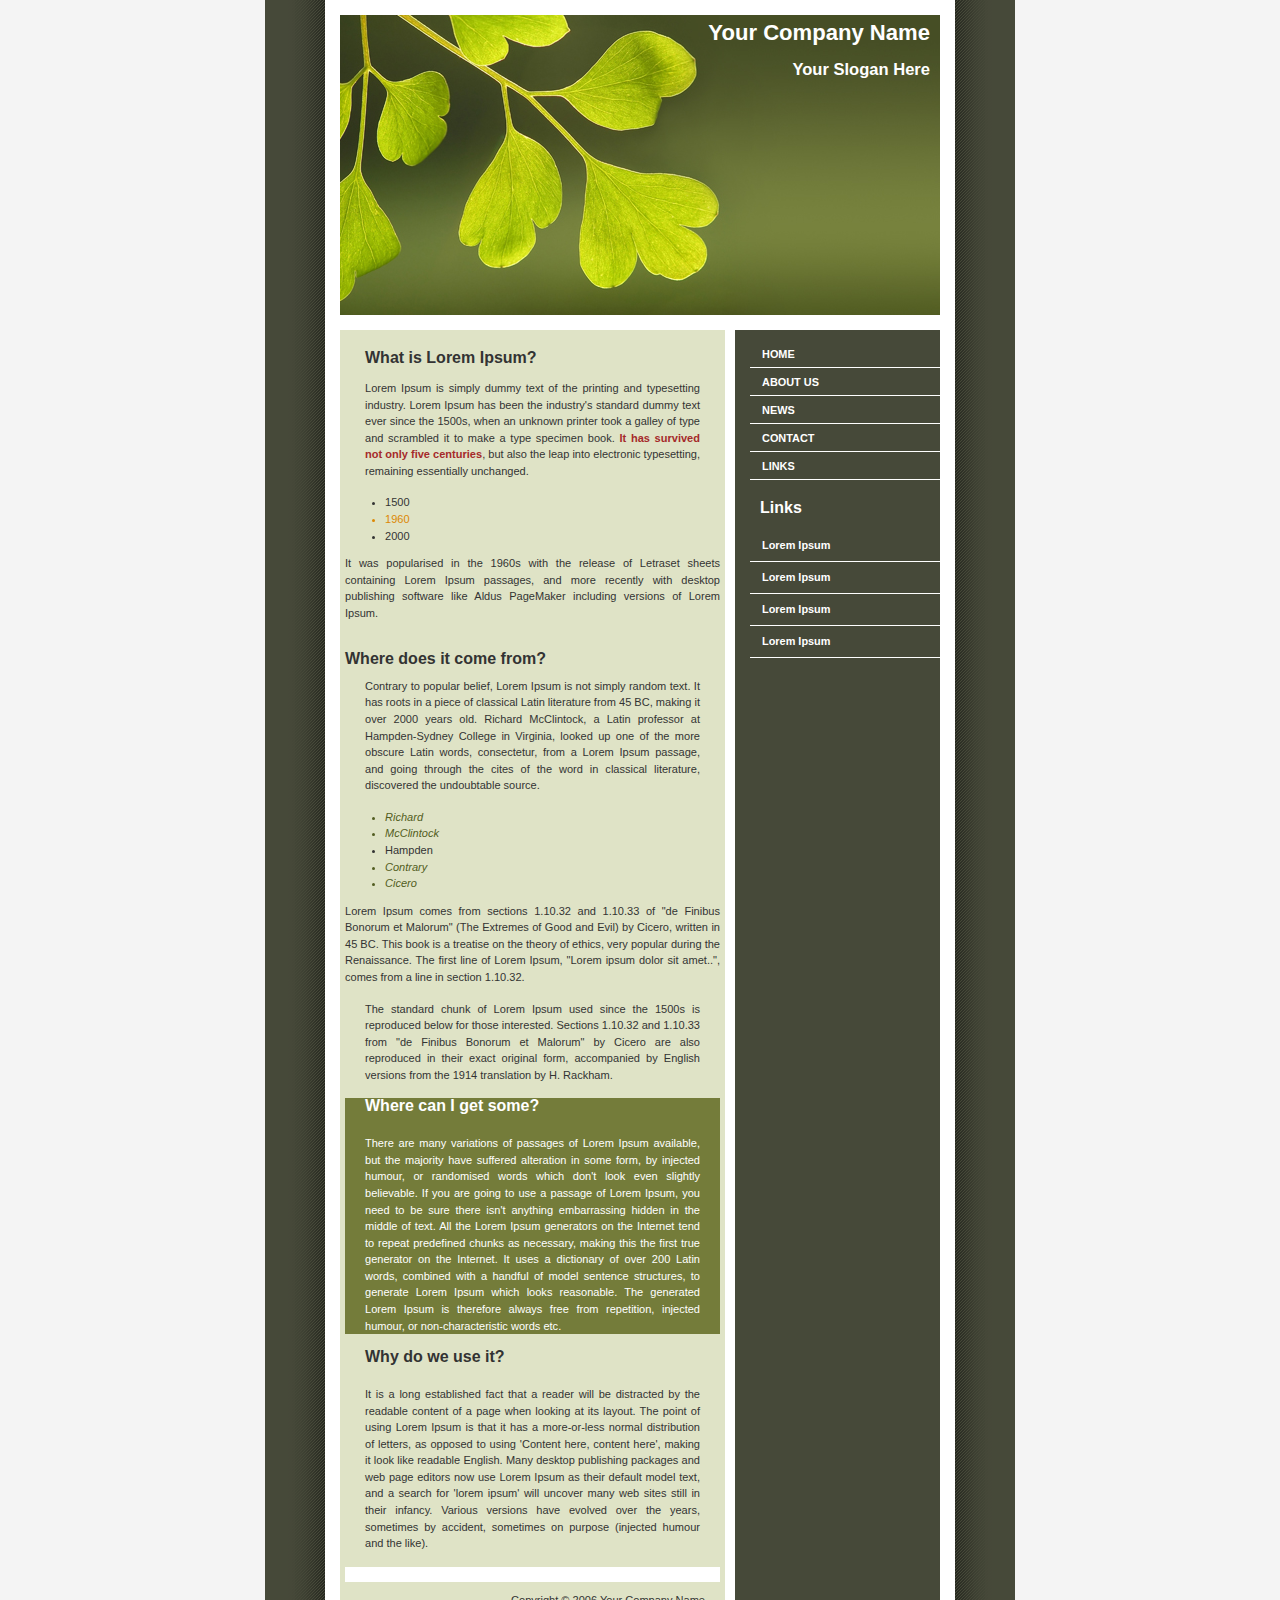
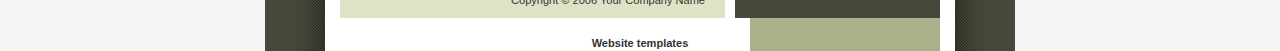
<file: intermidiate/index.html>
<!DOCTYPE html PUBLIC "-//W3C//DTD XHTML 1.0 Strict//EN"
	"http://www.w3.org/TR/xhtml1/DTD/xhtml1-strict.dtd">
<html xmlns="http://www.w3.org/1999/xhtml" xml:lang="en" >
<head>
	<meta http-equiv="content-type" content="text/html; charset=iso-8859-1" />
	<title>Your Company Name</title>
	<link rel="stylesheet" type="text/css" media="screen" href="style.css" />

	<!-- Your CSS goes here -->
	<style>
		#participation{
			background-color: #747C3A;
			color: white;
		}
/* 		.danger span:not(.p2){
			color:  brown;
		} */
		#explanation .danger {
			font-weight: bold;
			color:  brown;
		}

		

		#philosophy ul li:not(.strong){
			color: #525D21;
			font-style: italic;
		}


		.years .strong {
			color: #DD8804;
		}

		#philosophy .strong {

		}
	</style>

</head>
<body>

	<div id="container">
		<div id="intro">
			<div id="pageHeader">
				<h1><span>Your Company Name</span></h1>
				<h2><span>Your Slogan Here</span></h2>
			</div>
		</div>
		<div id="supportingText">
			<div id="explanation">
				<h3><span>What is Lorem Ipsum?</span></h3>
				<p class="p1"><span>Lorem Ipsum is simply dummy text of the printing and typesetting industry. Lorem Ipsum has been the industry's standard dummy text ever since the 1500s, when an unknown printer took a galley of type and scrambled it to make a type specimen book. <span class="danger">It has survived not only five centuries</span>, but also the leap into electronic typesetting, remaining essentially unchanged. 
					<ul>
						<span class="years">
							<li>1500</li>
							<li class="strong">1960</li>
							<li>2000</li>
						</span>
					</ul>
					It was popularised in the 1960s with the release of Letraset sheets containing Lorem Ipsum passages, and more recently with desktop publishing software like Aldus PageMaker including versions of Lorem Ipsum.</span></p>
				</div>
				<div id="philosophy">
					<h3><span>Where does it come from?</span></h3>
					<p class="p1"><span>Contrary to popular belief, Lorem Ipsum is not simply random text. It has roots in a piece of classical Latin literature from 45 BC, making it over 2000 years old. Richard McClintock, a Latin professor at Hampden-Sydney College in Virginia, looked up one of the more obscure Latin words, consectetur, from a Lorem Ipsum passage, and going through the cites of the word in classical literature, discovered the undoubtable source. 

						<ul>
							<li>Richard</li>
							<li>McClintock</li>
							<span>
								<li class="strong">Hampden</li>
							</span>
							<li>Contrary</li>
							<li>Cicero</li>
						</ul>

						Lorem Ipsum comes from sections 1.10.32 and 1.10.33 of "de Finibus Bonorum et Malorum" (The Extremes of Good and Evil) by Cicero, written in 45 BC. This book is a treatise on the theory of ethics, very popular during the Renaissance. The first line of Lorem Ipsum, "Lorem ipsum dolor sit amet..", comes from a line in section 1.10.32.</span></p>
						<p class="p2"><span><span class="danger">The standard chunk of Lorem Ipsum used since the 1500s is reproduced below for those interested.</span> Sections 1.10.32 and 1.10.33 from "de Finibus Bonorum et Malorum" by Cicero are also reproduced in their exact original form, accompanied by English versions from the 1914 translation by H. Rackham.</span></p>
					</div>

					<div id="participation">
						<h3><span>Where can I get some?</span></h3>
						<p class="p1"><span>There are many variations of passages of Lorem Ipsum available, but the majority have suffered alteration in some form, by injected humour, or randomised words which don't look even slightly believable. If you are going to use a passage of Lorem Ipsum, you need to be sure there isn't anything embarrassing hidden in the middle of text. All the Lorem Ipsum generators on the Internet tend to repeat predefined chunks as necessary, making this the first true generator on the Internet. It uses a dictionary of over 200 Latin words, combined with a handful of model sentence structures, to generate Lorem Ipsum which looks reasonable. The generated Lorem Ipsum is therefore always free from repetition, injected humour, or non-characteristic words etc.</span></p>
					</div>

					<div id="benefits">
						<h3><span>Why do we use it?</span></h3>
						<p class="p1"><span>It is a long established fact that a reader will be distracted by the readable content of a page when looking at its layout. The point of using Lorem Ipsum is that it has a more-or-less normal distribution of letters, as opposed to using 'Content here, content here', making it look like readable English. Many desktop publishing packages and web page editors now use Lorem Ipsum as their default model text, and a search for 'lorem ipsum' will uncover many web sites still in their infancy. Various versions have evolved over the years, sometimes by accident, sometimes on purpose (injected humour and the like).</span></p>
					</div>

					<div id="footer">
						Copyright � 2006 Your Company Name
					</div>

			</div>


				<disv id="linkList">
					<div id="linkList2">
						<div id="lselect">
							<ul>
								<li><a href="">Home</a></li>
								<li><a href="">About Us</a></li>
								<li><a href="">News</a></li>
								<li><a href="">Contact</a></li>
								<li><a href="">Links</a></li>
							</ul>
						</div>

						<div id="larchives">
							<h3 class="archives"><span>Links</span></h3>
							<ul>
								<li><a href="">Lorem Ipsum</a></li>
								<li><a href="">Lorem Ipsum</a></li>
								<li><a href="">Lorem Ipsum</a></li>
								<li><a href="">Lorem Ipsum</a></li>
							</ul>
						</div>
					</div>
				</div>


			</div>
			<!-- Designed by DreamTemplate. Please leave link unmodified. -->
			<br><center><a href="http://www.dreamtemplate.com" title="Website Templates" target="_blank">Website templates</a></center>
		</body>
		</html>
</file>
<file: intermidiate/style.css>
a {
    font-weight: bold;
}

a:link,
a:visited {
    text-decoration: none;
    color: #333;
}

a:hover,
a:active {
    text-decoration: underline;
    color: #F36;
}

body {
    background: #f4f4f4 url(pagebg.gif) repeat-y top center;
    font: 69%/1.5em 'Lucida Sans Unicode', 'Lucida Grande', verdana, arial, sans-serif;
    color: #333;
    margin: 0;
    padding: 0;
    text-align: center;
}

p {
    margin: 0 0 10px;
}

#container {
    position: relative;
    background: #464939; /* html */
    margin: 0 auto;
    text-align: justify;
    width: 600px;
}

#container h3 {
    font-size: 12pt; /* html */
    font-weight: bold;
    margin-bottom: 10px;
    margin-top: 30px;
}

#pageHeader {
    margin: 0;
    padding-top: 15px;
    height: 300px;
    background: #FFF url(header.jpg) no-repeat bottom;
    border-bottom: 15px solid #FFF;
    text-align: right;
}

#pageHeader h1,
#pageHeader h2 {
    margin: 0;
    padding: 10px;
    color: #FFFFFF;
}

#preamble {
    position: absolute;
    top: 330px;
    right: 0;
    z-index: 2;
    width: 190px;
    font-size: 90%;
    color: #FFF;
    text-align: left;
    border-bottom: 15px solid #FFF;
    line-height: 14px;
    padding-top: 10px;
}

#preamble p {
    margin: 0 17px 15px 15px;
}

#preamble h3 {
    height: 30px;
    margin: 0;
    padding: 0;
}

#preamble h3 span {
    margin: 0;
    padding: 10px;
}

#supportingText {
    margin: 0 205px 0 0;
    background-color: #DFE3C6;
    padding-top: 20px;
    padding-right: 5px;
    padding-left: 5px;
    border-right: 10px solid white;
}

#supportingText p {
    margin: 0 20px 15px 20px;
}

#explanation h3 {
    height: 30px;
    margin: 0;
    padding: 0;
}

#explanation h3 span {
    margin: 0;
    padding: 20px;
}

#participation h3 {
    height: 37px;
    margin: 0;
    padding: 0;
}

#participation h3 span {
    margin: 0;
    padding: 20px;
    background-color: 
}

#benefits h3 {
    height: 37px;
    margin: 0;
    padding: 0;
}

#benefits h3 span {
    margin: 0;
    padding: 20px;
}

#footer {
    border-top: 15px solid #FFF;
    padding: 10px 15px 10px 10px;
    text-align: right;
    margin: 0;
    background-color: #DFE3C6;
}

#footer a {
    margin-left: 20px;
    color: #CCC;
}

#footer a:hover,
#footer a:active {
    color: #FFF;
}

#linkList {
    background: transparent;
    padding: 0;
    margin: 0;
    width: 190px;
    position: absolute;
    top: 350px;
    right: 0;
    font-size: 90%;
}

#linkList ul {
    margin: 0;
    padding: 0;
    list-style: none;
}

#lselect ul,
#larchives ul,
#lresources ul {
    margin-top: -10px;
    margin-bottom: -10px;
}

#linkList li {
    display: block;
    padding: 8px 0 7px 12px;
    margin: 0;
    line-height: 160%;
    border-bottom: 1px solid #FFF;
}

#linkList li a {
    color: #FFFFFF;
    font: bold 110% arial, helvectica, sans-serif;
}

#linkList li:hover {
    background-color: #7E8459;
    background-position: 0 0;
}

#linkList li:hover a {
    color: #FFF;
}

#lselect {
    color: #377774;
}

#lselect li:hover {
    color: #656565;
}

#lselect li a {
    text-transform: uppercase;
    font: bold 110% arial, helvectica, sans-serif;
    display: block;
    margin: 0;
    padding: 0;
}

#lselect li:hover a {
    color: #FFF;
}

#lselect li a.c:link,
#lselect li a.c:visited {
    display: inline;
    font-weight: normal;
    text-transform: none;
    font-size: 100%;
    color: #377774;
}

#lselect li:hover a.c {
    color: #FFB9CB;
}

h3.archives {
    height: 30px;
    margin: 0;
    padding: 0;
}

h3.archives span {
    margin: 0;
    padding: 10px;
    color: #FFFFFF;
}
</file>
